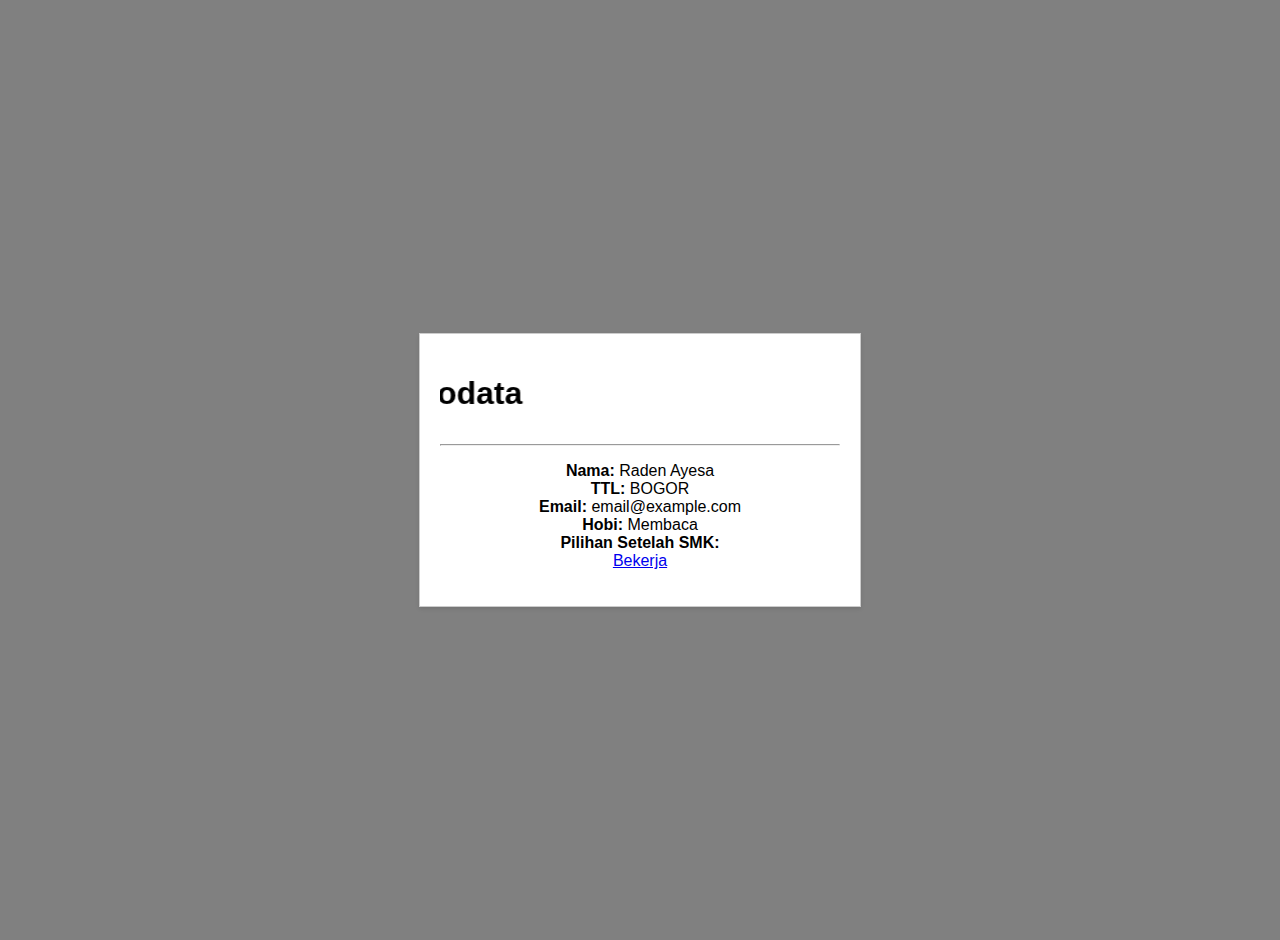
<file: Index.html>
<!DOCTYPE html>
<html>
    <head>
        <link rel="stylesheet" href="Style.css">
    </head>
    <body>
       <div class="container">
        <div class="box">
           <marquee behavior="scroll" direction="right" scrollamount="10"> <h1>Biodata</h1></marquee>
            <hr>
    <ul>
      <li><strong>Nama:</strong> Raden Ayesa</li>
      <li><strong>TTL:</strong> BOGOR</li>
      <li><strong>Email:</strong> email@example.com</li>
      <li><strong>Hobi:</strong> Membaca</li>
      <li><strong>Pilihan Setelah SMK:</strong></li>
      <a href=biodata2.html>Bekerja</a>
    </ul>
        </div>
       </div>
    </body>
</html>
</file>
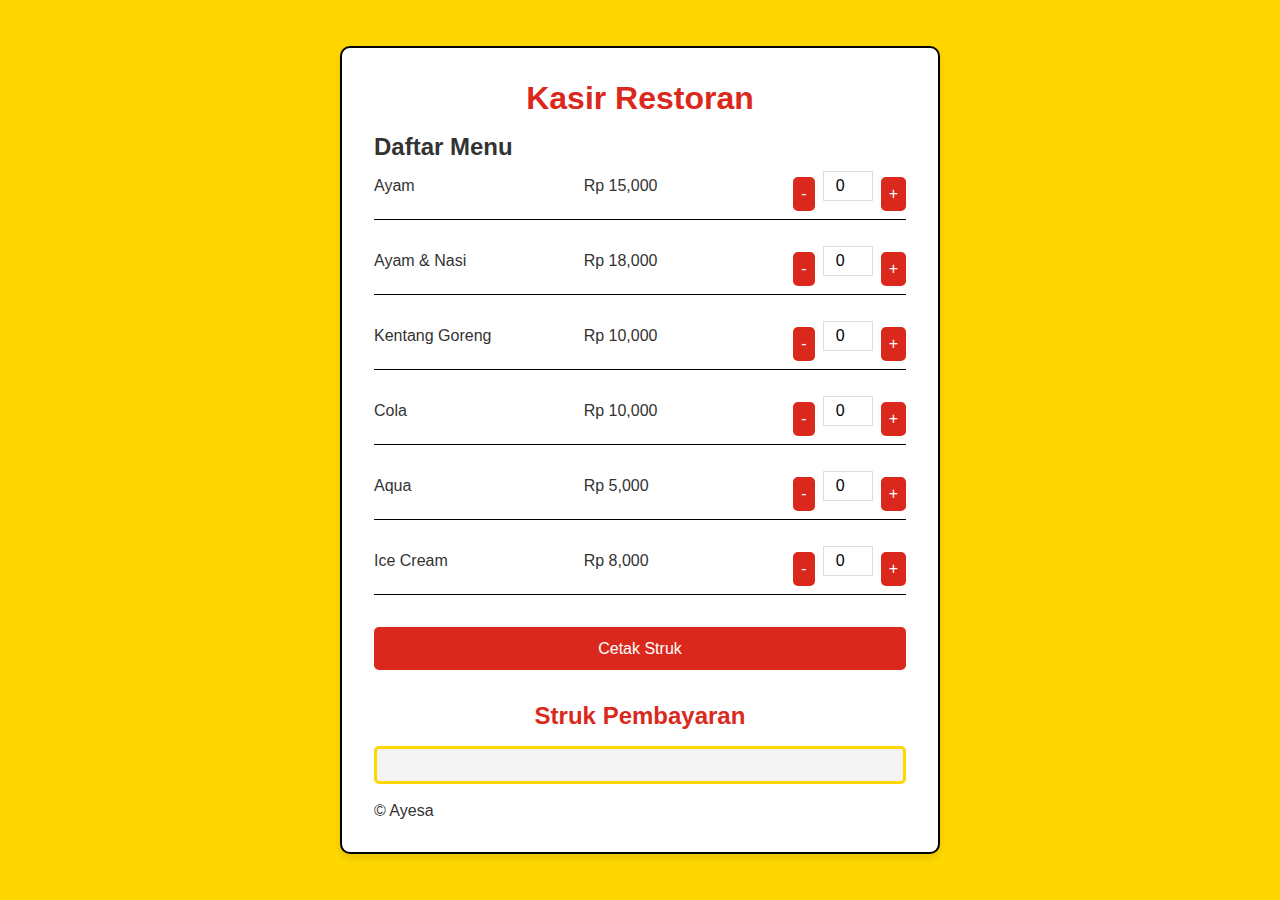
<file: index.html>
<!DOCTYPE html>
<html lang="en">
<head>
    <meta charset="UTF-8">
    <meta name="viewport" content="width=device-width, initial-scale=1.0">
    <title>Kasir Restoran</title>
    <link rel="stylesheet" href="styles.css">
</head>
<body>
    <div class="container">
        <h1>Kasir Restoran</h1>
        <div id="menu">
            <h2>Daftar Menu</h2>
            <div class="menu-item">
                <span>Ayam</span>
                <span>Rp 15,000</span>
                <div class="quantity-control">
                    <button onclick="updateQuantity('Ayam', -1)">-</button>
                    <input type="number" id="Ayam" value="0" readonly>
                    <button onclick="updateQuantity('Ayam', 1)">+</button>
                </div>
            </div>
            <div class="menu-item">
                <span>Ayam & Nasi</span>
                <span>Rp 18,000</span>
                <div class="quantity-control">
                    <button onclick="updateQuantity('Ayam & Nasi', -1)">-</button>
                    <input type="number" id="Ayam & Nasi" value="0" readonly>
                    <button onclick="updateQuantity('Ayam & Nasi', 1)">+</button>
                </div>
            </div>
            <div class="menu-item">
                <span>Kentang Goreng</span>
                <span>Rp 10,000</span>
                <div class="quantity-control">
                    <button onclick="updateQuantity('Kentang Goreng', -1)">-</button>
                    <input type="number" id="Kentang Goreng" value="0" readonly>
                    <button onclick="updateQuantity('Kentang Goreng', 1)">+</button>
                </div>
            </div>
            <div class="menu-item">
                <span>Cola</span>
                <span>Rp 10,000</span>
                <div class="quantity-control">
                    <button onclick="updateQuantity('Cola', -1)">-</button>
                    <input type="number" id="Cola" value="0" readonly>
                    <button onclick="updateQuantity('Cola', 1)">+</button>
                </div>
            </div>
            <div class="menu-item">
                <span>Aqua</span>
                <span>Rp 5,000</span>
                <div class="quantity-control">
                    <button onclick="updateQuantity('Aqua', -1)">-</button>
                    <input type="number" id="Aqua" value="0" readonly>
                    <button onclick="updateQuantity('Aqua', 1)">+</button>
                </div>
            </div>
            <div class="menu-item">
                <span>Ice Cream</span>
                <span>Rp 8,000</span>
                <div class="quantity-control">
                    <button onclick="updateQuantity('Ice Cream', -1)">-</button>
                    <input type="number" id="Ice Cream" value="0" readonly>
                    <button onclick="updateQuantity('Ice Cream', 1)">+</button>
                </div>
            </div>
        </div>
        <button onclick="cetakStruk()">Cetak Struk</button>
        <div id="struk">
            <h2>Struk Pembayaran</h2>
            <pre id="outputStruk"></pre>
			<br>
			<p>© Ayesa</p>
        </div>
    </div>
    <script src="script.js"></script>
</body>
</html>
</file>
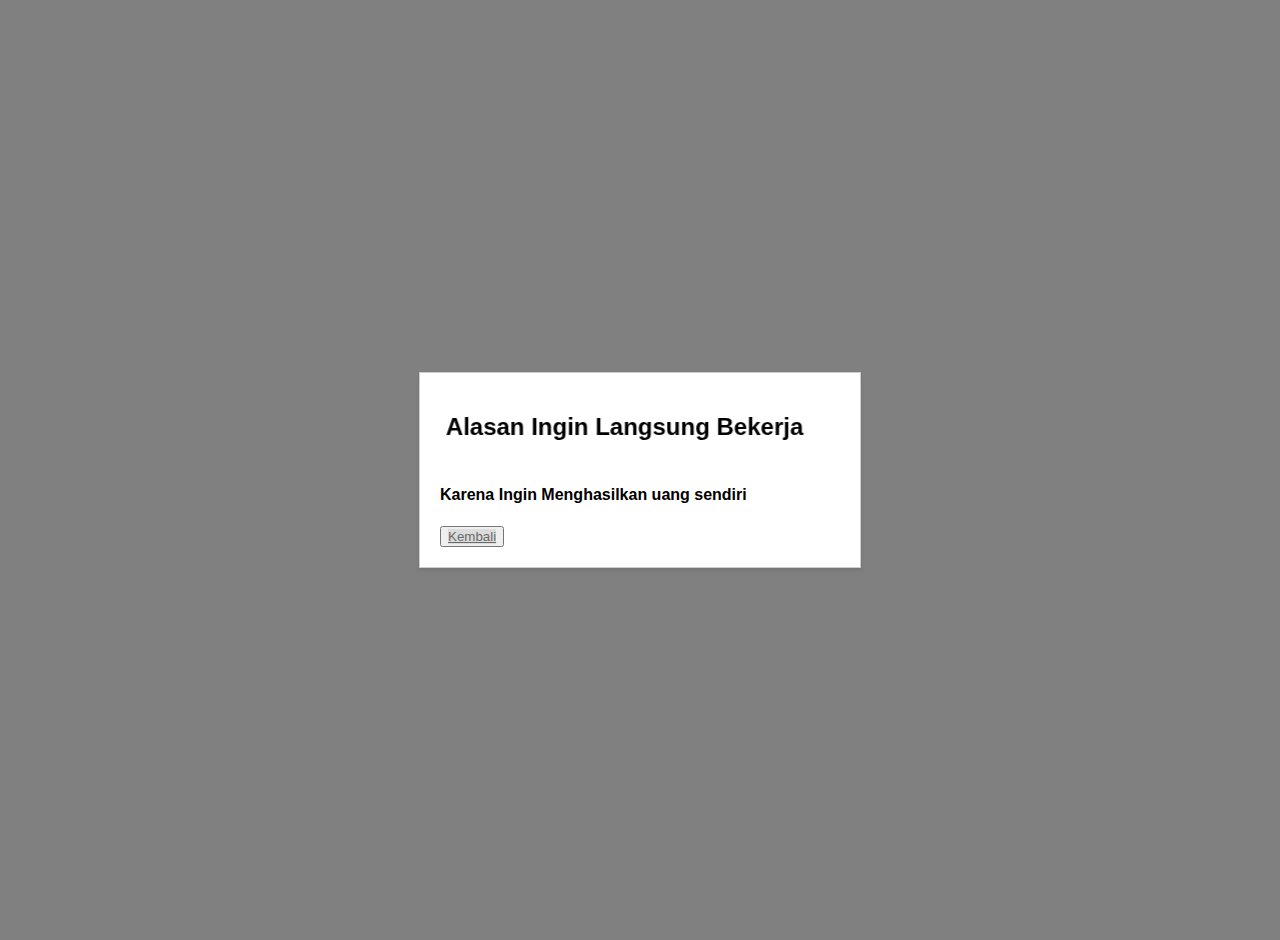
<file: Biodata2.html>
<!DOCTYPE html>
<html>
    <head>
        <link rel="stylesheet" href="biodata2.css">
        <body>
            <div class="container">
                <marquee behavior="alternate" direction=""><h2>Alasan Ingin Langsung Bekerja</h2></marquee>
                <h4>Karena Ingin Menghasilkan uang sendiri</h4>
                <button type="button"><a href="index.html" class="button">Kembali</a></button>
            </div>
        </body>
    </head>
</html>
</file>
<file: Style.css>
body {
    font-family: Arial, sans-serif;
    margin: 0;
    padding: 20px;
    display: flex;
    justify-content: center;
    align-items: center;
    height: 100vh;
    background-color: grey;
  }
  
  .container {
    background-color: white;
    border: 1px solid #ccc;
    box-shadow: 0 2px 4px rgba(0, 0, 0, 0.1);
    padding: 20px;
    max-width: 400px;
    width: 100%;
  }
  
  .box {
    text-align: center;
  }
  
  .box h1 {
    margin-bottom: 20px;
  }
  
  .box ul {
    list-style-type: none;
    padding: 0;
  }
  
  .ul li {
    margin-bottom: 10px;
  }
</file>
<file: styles.css>
* {
    margin: 0;
    padding: 0;
    box-sizing: border-box;
}

body {
    font-family: 'Arial', sans-serif;
    background: #FFD700;
    display: flex;
    justify-content: center;
    align-items: center;
    height: 100vh;
    color: #333;
}

.container {
    background: #fff;
    padding: 2rem;
    border-radius: 10px;
    box-shadow: 0 4px 8px rgba(0, 0, 0, 0.1);
    max-width: 600px;
    width: 90%;
    margin: 1rem;
    border: 2px solid #000000;
}

h1 {
    text-align: center;
    margin-bottom: 1rem;
    color: #DA291C;
}

#menu {
    margin-bottom: 1rem;
}

.menu-item {
    display: flex;
    justify-content: space-between;
    align-items: center;
    margin-bottom: 1rem;
    border-bottom: 1px solid #000000;
    padding-bottom: 0.5rem;
}

.menu-item span {
    flex: 1;
    font-size: 1rem;
}

.quantity-control {
    display: flex;
    align-items: center;
}

.quantity-control button {
    padding: 0.5rem;
    background: #DA291C;
    color: #fff;
    border: none;
    cursor: pointer;
    font-size: 1rem;
}

.quantity-control input {
    width: 50px;
    text-align: center;
    margin: 0 0.5rem;
    padding: 0.3rem;
    border: 1px solid #ddd;
    font-size: 1rem;
}

button {
    padding: 0.8rem;
    background: #DA291C;
    color: #fff;
    border: none;
    border-radius: 5px;
    font-size: 1rem;
    cursor: pointer;
    width: 100%;
    margin-top: 1rem;
    transition: background 0.3s ease;
}

button:hover {
    background: #da291c9f;
    color: #DA291C;
}

#struk {
    margin-top: 2rem;
}

#struk h2 {
    color: #DA291C;
    text-align: center;
    margin-bottom: 1rem;
}

#outputStruk {
    background: #f4f4f4;
    padding: 1rem;
    border-radius: 5px;
    border: 3px solid #FFD700;
    font-family: monospace;
}

@media (max-width: 600px) {
    .container {
        padding: 1rem;
    }

    h1 {
        font-size: 1.5rem;
    }

    button {
        font-size: 0.9rem;
    }

    .menu-item {
        flex-direction: column;
        align-items: flex-start;
    }

    .menu-item span {
        margin-bottom: 0.3rem;
    }

    .quantity-control {
        width: 100%;
        justify-content: space-between;
    }

    .quantity-control input {
        width: 40px;
    }
}
</file>
<file: biodata2.css>
body {
    font-family: Arial, sans-serif;
    margin: 0;
    padding: 20px;
    display: flex;
    justify-content: center;
    align-items: center;
    height: 100vh;
    background-color: grey;
  }
  
  .container {
    background-color: white;
    border: 1px solid #ccc;
    box-shadow: 0 2px 4px rgba(0, 0, 0, 0.1);
    padding: 20px;
    max-width: 400px;
    width: 100%;
  }

  .button {
      background-color: gainsboro;
      color: dimgrey;
  }
</file>
